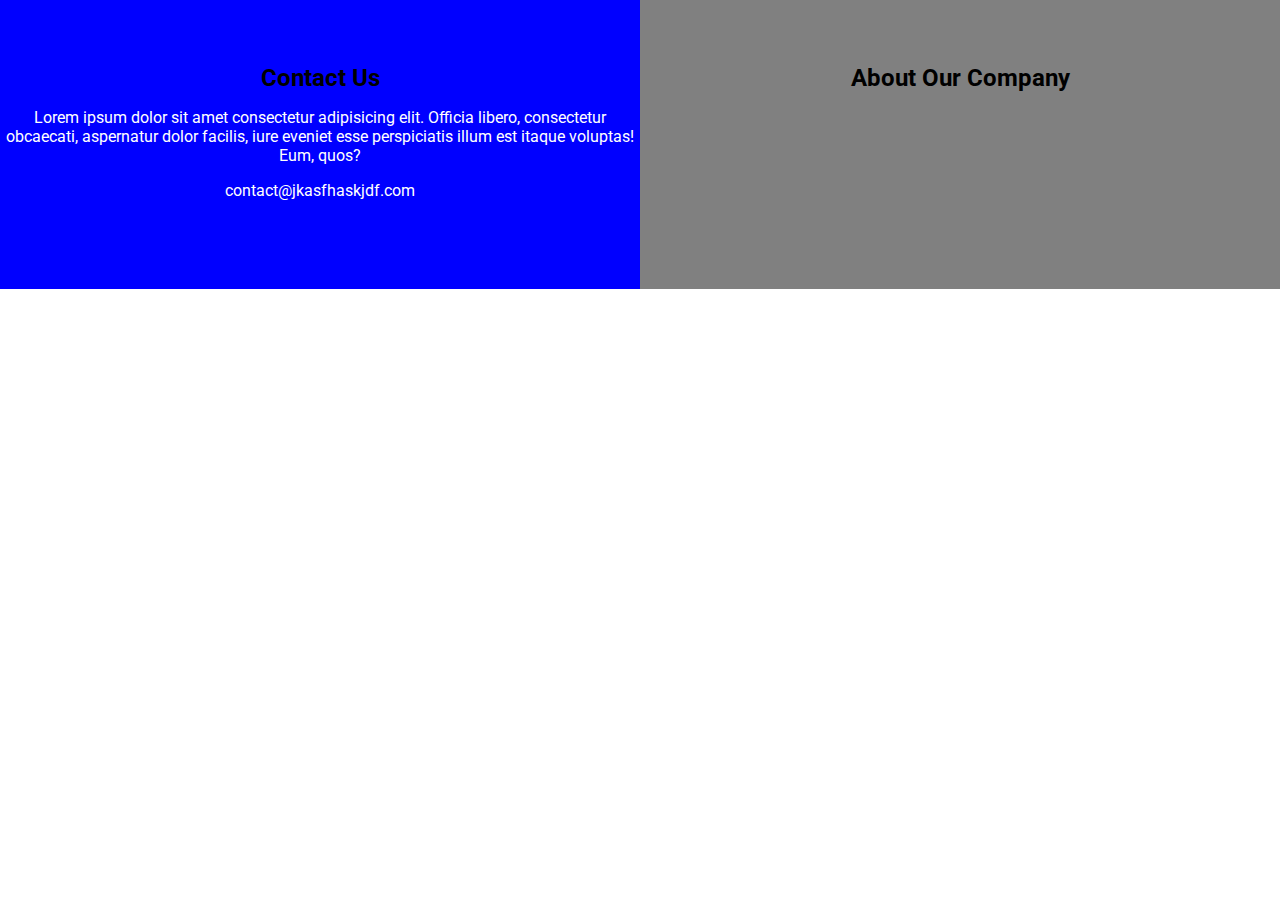
<file: Day 2/index.html>
<!DOCTYPE html>
<html lang="en">
<head>
    <meta charset="UTF-8">
    <meta http-equiv="X-UA-Compatible" content="IE=edge">
    <meta name="viewport" content="width=device-width, initial-scale=1.0">
    <title>CSS Basics</title>
    <link rel="stylesheet" href="./styles.css">
    <link rel="stylesheet" href="https://cdnjs.cloudflare.com/ajax/libs/font-awesome/6.0.0/css/all.min.css" integrity="sha512-9usAa10IRO0HhonpyAIVpjrylPvoDwiPUiKdWk5t3PyolY1cOd4DSE0Ga+ri4AuTroPR5aQvXU9xC6qOPnzFeg==" crossorigin="anonymous" referrerpolicy="no-referrer" />
</head>
<body>
    <!-- <p class="hello">Hello</p>
    <p id="bye">Bye</p>
    <p>asdkjhasdkj</p> -->
    <!-- <a href="./pages/about.html" target="_blank">About Page</a>
    <div class="mydiv">
        <h1>CSS class</h1>
        <p>Hi How are you</p>

    </div>
    <a href="mailto:subsuyog@yopmail.com">Email me</a>

    <div class="content-box">
        Content Box
    </div>
    <div class="border-box">
        Border Box
    </div> -->
<!-- 
   <div class="flexbox">
       <div class="first">
           First
       </div>
       <div class="second">
           Second
       </div>
       <div class="third">
           Third
       </div>
       <div class="fourth">
           Fourth
       </div>
       <div class="fifth">
           Fourth
       </div>
   </div> -->

   <div class="parent-container">
       <div class="contact-us">
           <h2>Contact Us</h2>
           <p>Lorem ipsum dolor sit amet consectetur adipisicing elit. Officia libero, consectetur obcaecati, aspernatur dolor facilis, iure eveniet esse perspiciatis illum est itaque voluptas! Eum, quos?</p>

           <p>contact@jkasfhaskjdf.com</p>
       </div>
       <div class="about-company">
           <h2>About Our Company</h2>
       </div>
   </div>



</body>
</html>
</file>
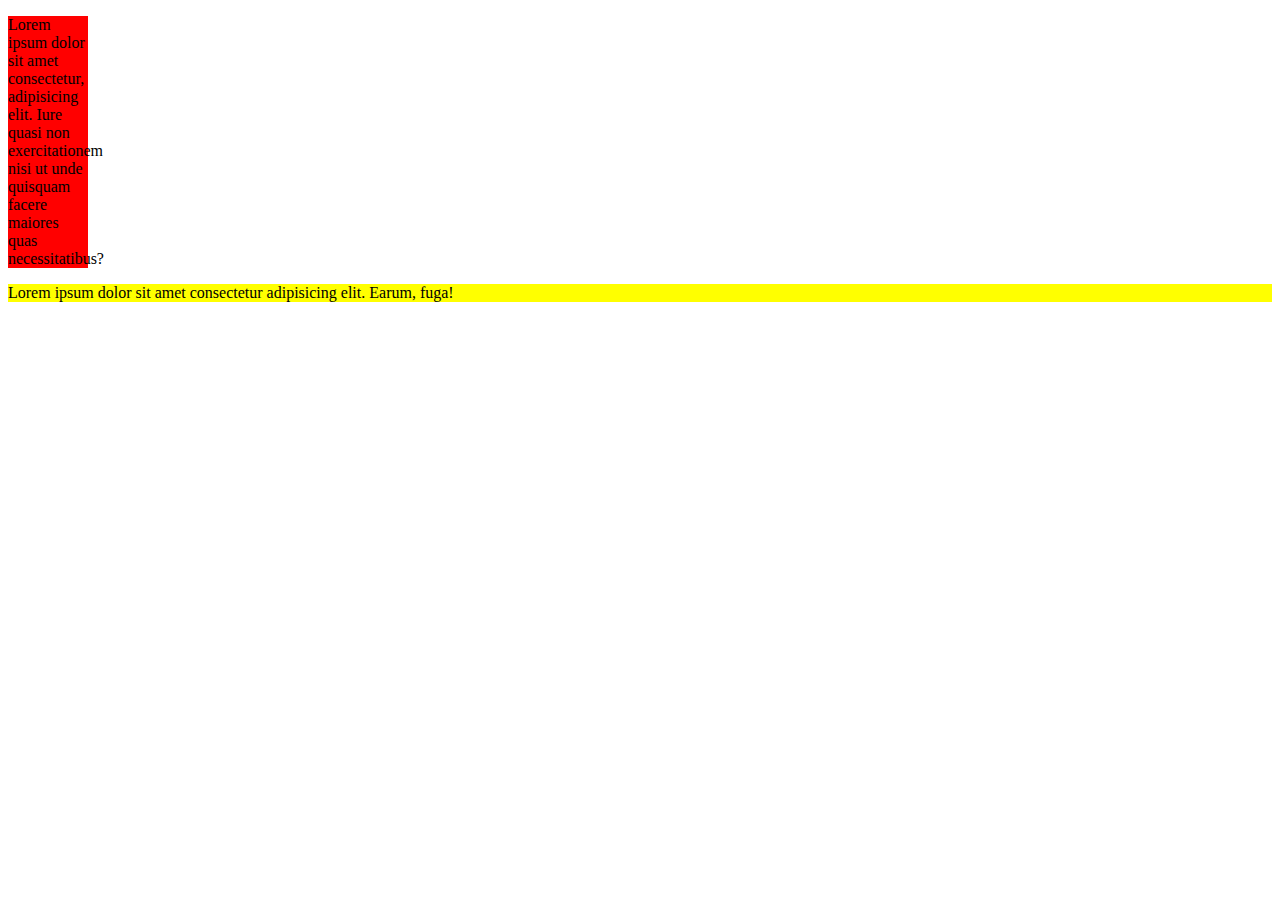
<file: Day 3/index.html>
<!DOCTYPE html>
<html lang="en">
<head>
    <meta charset="UTF-8">
    <meta http-equiv="X-UA-Compatible" content="IE=edge">
    <meta name="viewport" content="width=device-width, initial-scale=1.0">
    <title>Day 4</title>
    <link rel="stylesheet" href="./styles.css">
</head>
<body>
    <div class="myDiv">
        <div class="firstDiv">
            <p>Lorem ipsum dolor sit amet consectetur, adipisicing elit. Iure quasi non exercitationem nisi ut unde quisquam facere maiores quas necessitatibus?</p>
        </div>
        <div class="secondDiv">
            <p>Lorem ipsum dolor sit amet consectetur adipisicing elit. Earum, fuga!</p>
        </div>
    </div>
   
</body>
</html>
</file>
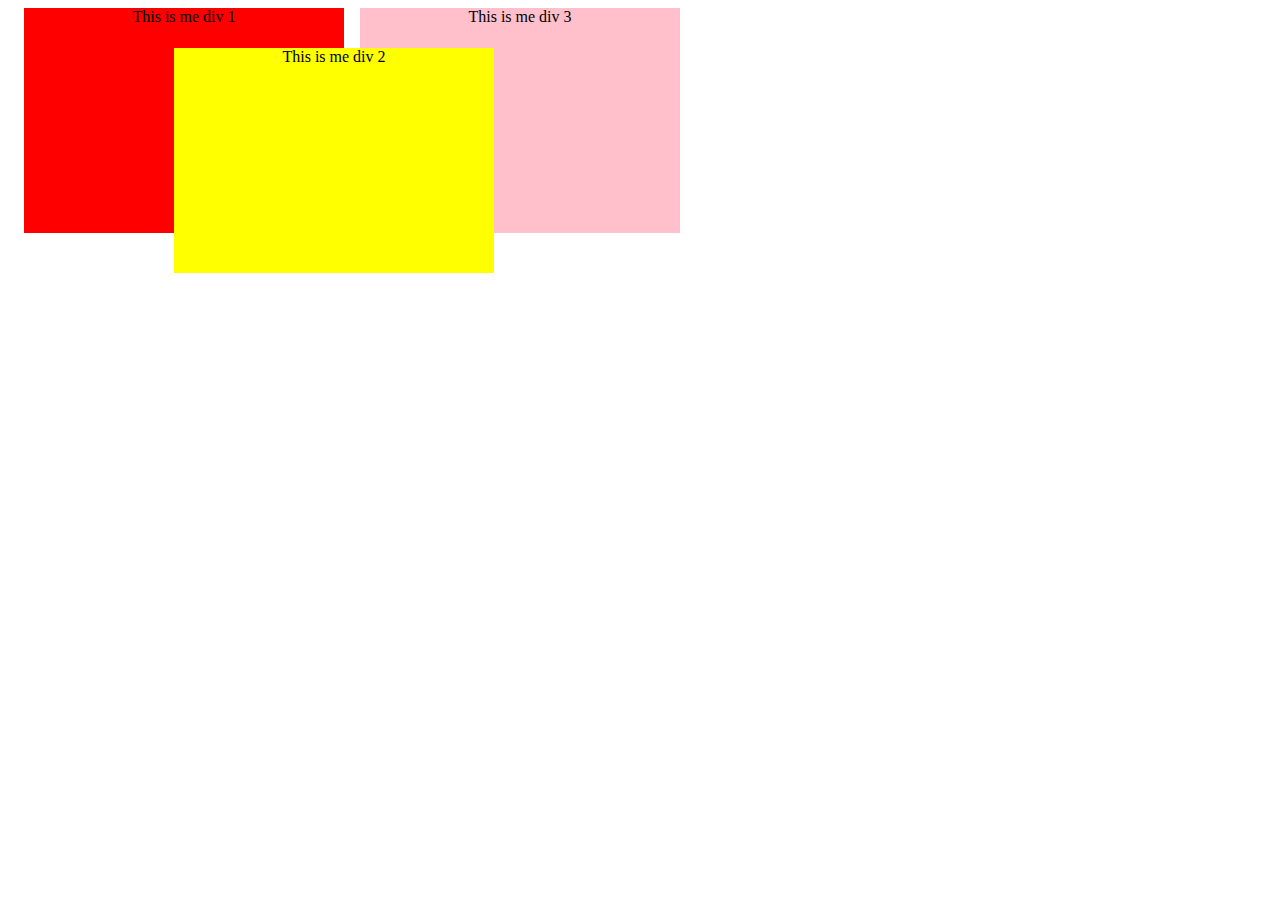
<file: Check it/absolute/index.html>
<!DOCTYPE html>
<html lang="en">
<head>
    <meta charset="UTF-8">
    <meta http-equiv="X-UA-Compatible" content="IE=edge">
    <meta name="viewport" content="width=device-width, initial-scale=1.0">
    <title>Absolute</title>
    <link rel="stylesheet" href="./styles.css">
</head>
<body>
    <div class="container">
        <div class="div1">
            This is me div 1
        </div>
        <div class="div2">
            This is me div 2
        </div>
        <div class="div3">
            This is me div 3
        </div>
      </div>
</body>
</html>
</file>
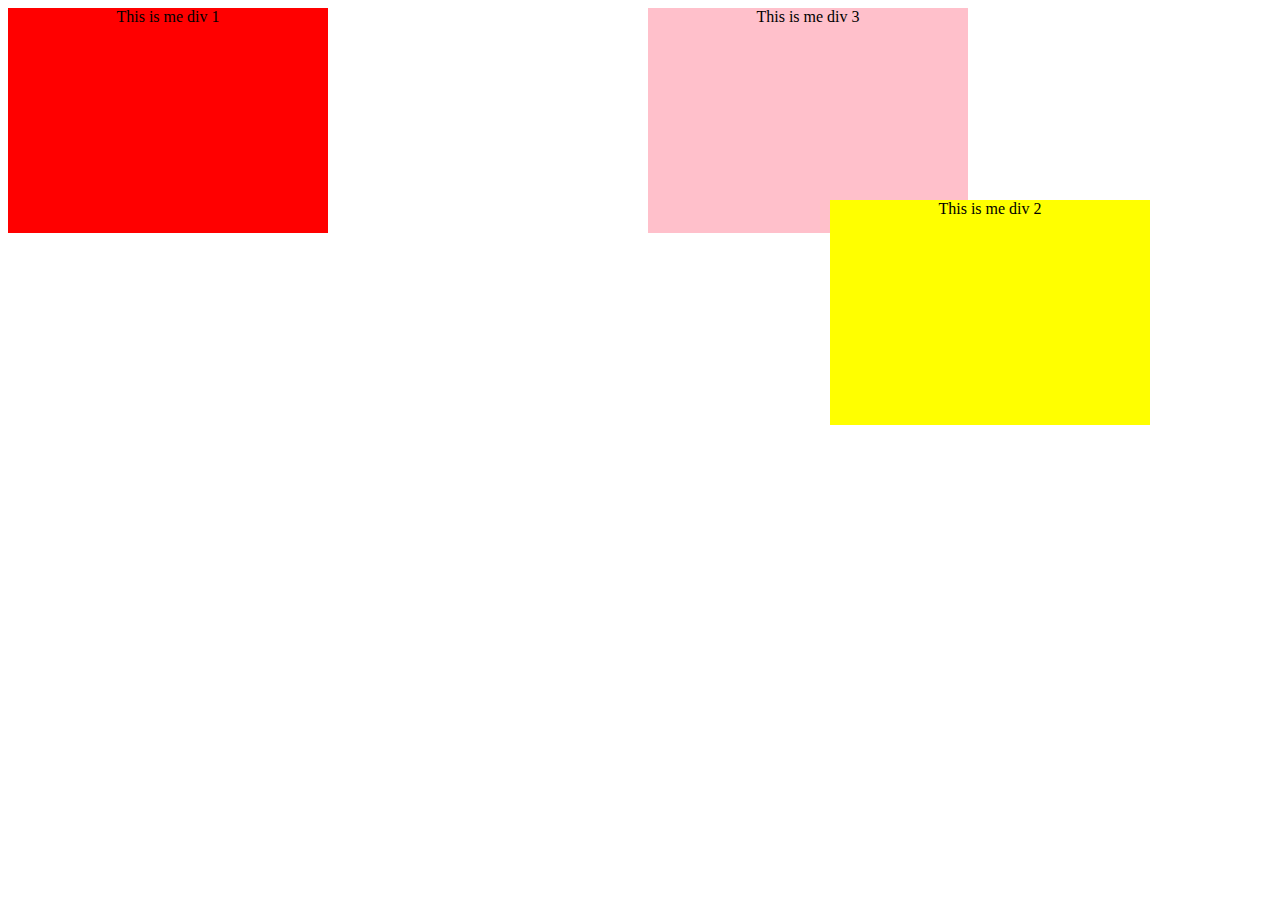
<file: Check it/Relative/index.html>
<!DOCTYPE html>
<html lang="en">
<head>
    <meta charset="UTF-8">
    <meta http-equiv="X-UA-Compatible" content="IE=edge">
    <meta name="viewport" content="width=device-width, initial-scale=1.0">
    <title>Position</title>
    <link rel="stylesheet" href="./styles.css">
</head>
<body>
  <div class="container">
    <div class="div1">
        This is me div 1
    </div>
    <div class="div2">
        This is me div 2
    </div>
    <div class="div3">
        This is me div 3
    </div>
  </div>
</body>
</html>
</file>
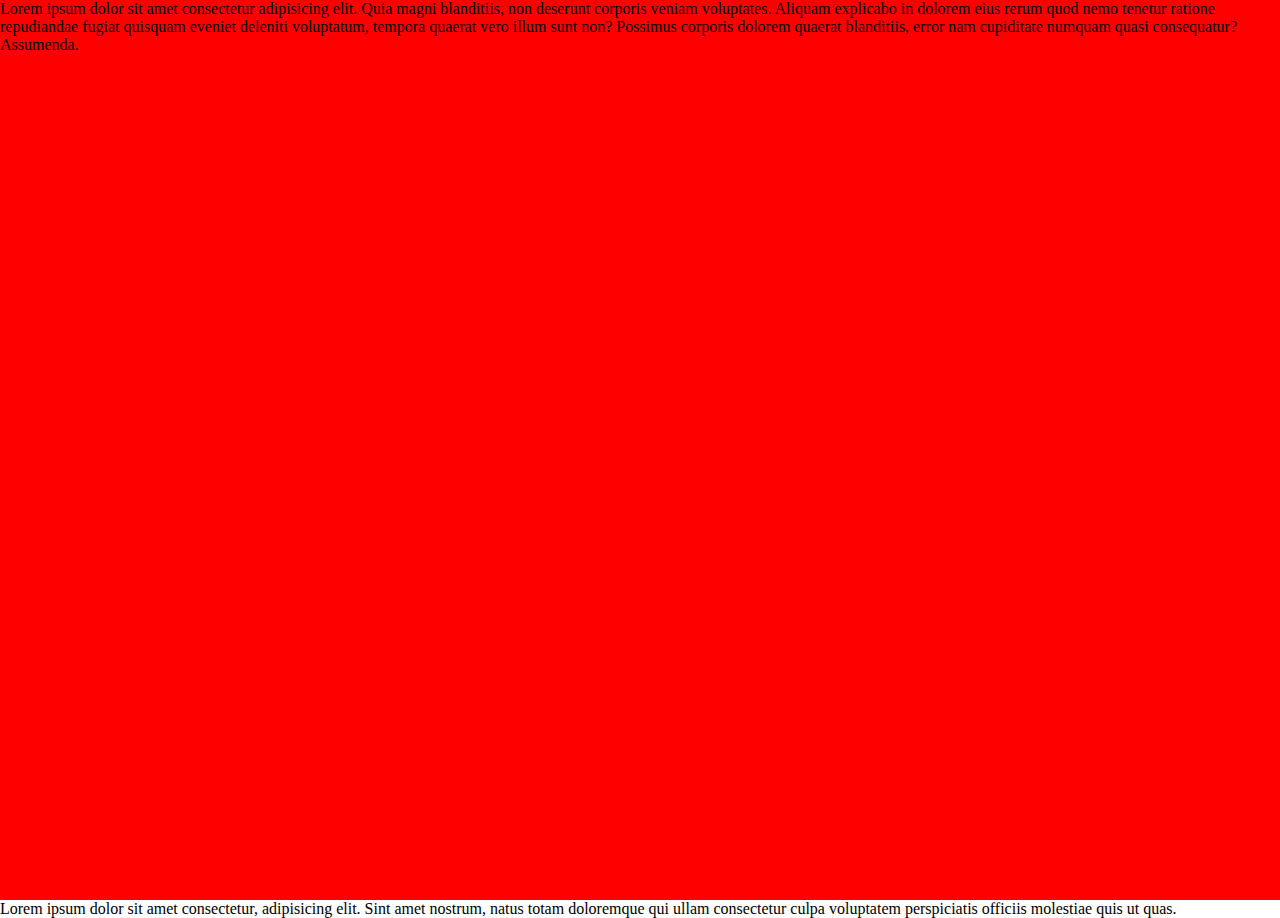
<file: Check it/responsive design/index.html>
<!DOCTYPE html>
<html lang="en">
<head>
    <meta charset="UTF-8">
    <meta http-equiv="X-UA-Compatible" content="IE=edge">
    <meta name="viewport" content="width=device-width, initial-scale=1.0">
    <title>Responsive </title>
    <link rel="stylesheet" href="./app.css">
</head>
<body>
    <div class="text-container">
        Lorem ipsum dolor sit amet consectetur adipisicing elit. Quia magni blanditiis, non deserunt corporis veniam voluptates. Aliquam explicabo in dolorem eius rerum quod nemo tenetur ratione repudiandae fugiat quisquam eveniet deleniti voluptatum, tempora quaerat vero illum sunt non? Possimus corporis dolorem quaerat blanditiis, error nam cupiditate numquam quasi consequatur? Assumenda.
    </div>
    <div class="big-screen">
        Lorem ipsum dolor sit amet consectetur, adipisicing elit. Sint amet nostrum, natus totam doloremque qui ullam consectetur culpa voluptatem perspiciatis officiis molestiae quis ut quas.
    </div>
</body>
</html>
</file>
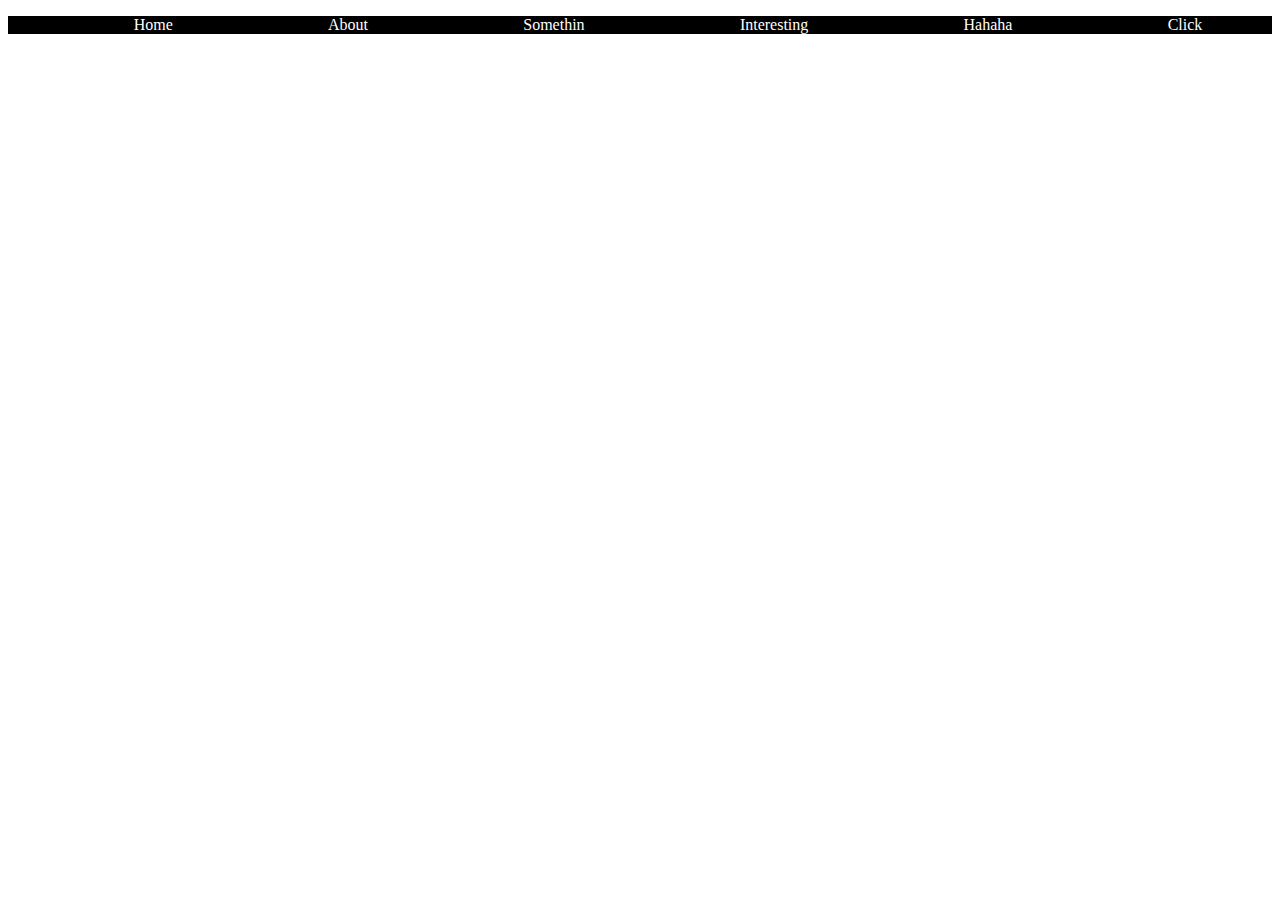
<file: Check it/responsive navbar/index.html>
<!DOCTYPE html>
<html lang="en">
<head>
    <meta charset="UTF-8">
    <meta http-equiv="X-UA-Compatible" content="IE=edge">
    <meta name="viewport" content="width=device-width, initial-scale=1.0">
    <title>Pyaro Navbar</title>
    <link rel="stylesheet" href="./app.css">
    <link rel="stylesheet" href="https://cdnjs.cloudflare.com/ajax/libs/font-awesome/6.0.0/css/all.min.css" integrity="sha512-9usAa10IRO0HhonpyAIVpjrylPvoDwiPUiKdWk5t3PyolY1cOd4DSE0Ga+ri4AuTroPR5aQvXU9xC6qOPnzFeg==" crossorigin="anonymous" referrerpolicy="no-referrer" />
   
</head>
<body>
    <div class="navbar">
        <ul>
            <li>Home</li>
            <li>About</li>
            <li>Somethin</li>
            <li>Interesting</li>
            <li>Hahaha</li>
            <li>Click</li>
        </ul>
    </div>
    <div class="navbar-small-screen">
        <a id="hamBurger" href="#"><i class="fas fa-bars fa-4x "></i></a>
        <ul class="mobile-nav-item">
            <li>Home</li>
            <li>About</li>
            <li>Somethin</li>
            <li>Interesting</li>
            <li>Hahaha</li>
            <li>Click</li>
        </ul>

    </div>
    <script src="./app.js"></script>
</body>
</html>
</file>
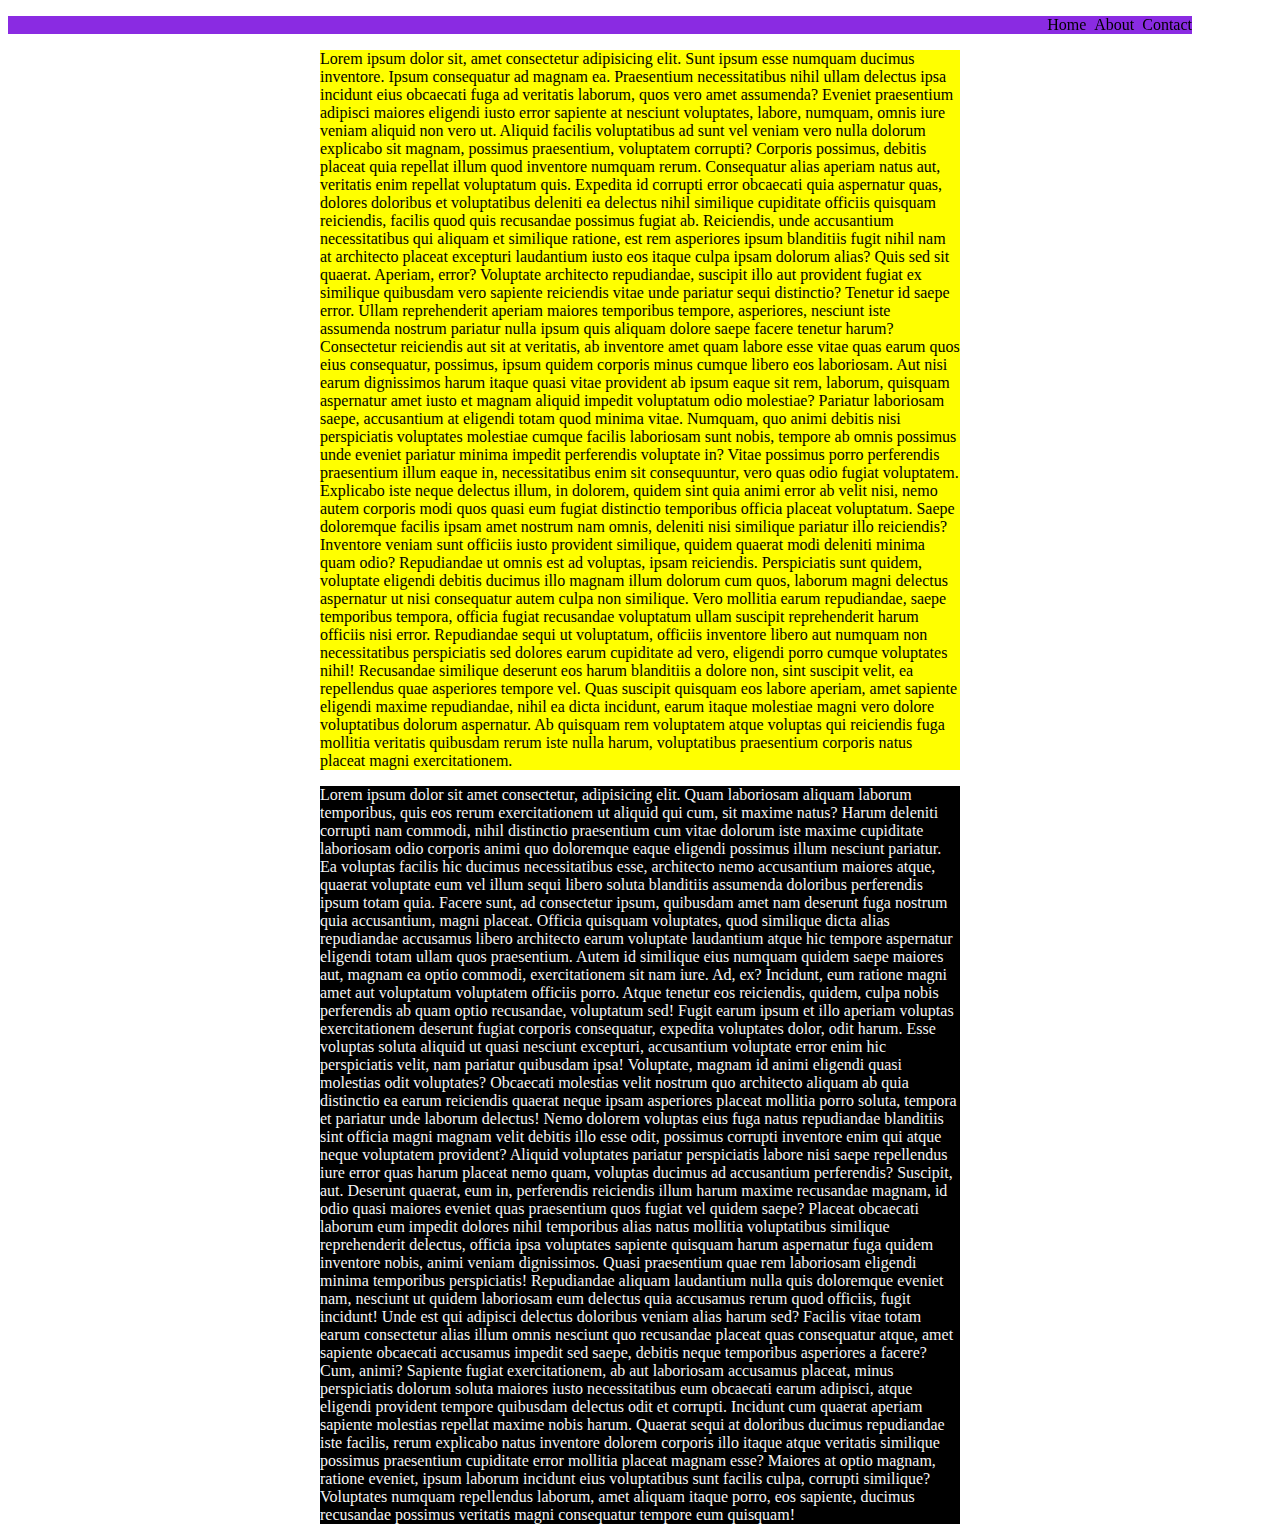
<file: Check it/sticky/index.html>
<!DOCTYPE html>
<html lang="en">
<head>
    <meta charset="UTF-8">
    <meta http-equiv="X-UA-Compatible" content="IE=edge">
    <meta name="viewport" content="width=device-width, initial-scale=1.0">
    <title>Sticky</title>
    <link rel="stylesheet" href="./styles.css">
</head>
<body>
    <div class="navbar">
        <ul>
            <li>Home</li>
            <li>About</li>
            <li>Contact</li>
        </ul>
    </div>
    <div class="hero-container">
        Lorem ipsum dolor sit, amet consectetur adipisicing elit. Sunt ipsum esse numquam ducimus inventore. Ipsum consequatur ad magnam ea. Praesentium necessitatibus nihil ullam delectus ipsa incidunt eius obcaecati fuga ad veritatis laborum, quos vero amet assumenda? Eveniet praesentium adipisci maiores eligendi iusto error sapiente at nesciunt voluptates, labore, numquam, omnis iure veniam aliquid non vero ut. Aliquid facilis voluptatibus ad sunt vel veniam vero nulla dolorum explicabo sit magnam, possimus praesentium, voluptatem corrupti? Corporis possimus, debitis placeat quia repellat illum quod inventore numquam rerum. Consequatur alias aperiam natus aut, veritatis enim repellat voluptatum quis. Expedita id corrupti error obcaecati quia aspernatur quas, dolores doloribus et voluptatibus deleniti ea delectus nihil similique cupiditate officiis quisquam reiciendis, facilis quod quis recusandae possimus fugiat ab. Reiciendis, unde accusantium necessitatibus qui aliquam et similique ratione, est rem asperiores ipsum blanditiis fugit nihil nam at architecto placeat excepturi laudantium iusto eos itaque culpa ipsam dolorum alias? Quis sed sit quaerat. Aperiam, error? Voluptate architecto repudiandae, suscipit illo aut provident fugiat ex similique quibusdam vero sapiente reiciendis vitae unde pariatur sequi distinctio? Tenetur id saepe error. Ullam reprehenderit aperiam maiores temporibus tempore, asperiores, nesciunt iste assumenda nostrum pariatur nulla ipsum quis aliquam dolore saepe facere tenetur harum? Consectetur reiciendis aut sit at veritatis, ab inventore amet quam labore esse vitae quas earum quos eius consequatur, possimus, ipsum quidem corporis minus cumque libero eos laboriosam. Aut nisi earum dignissimos harum itaque quasi vitae provident ab ipsum eaque sit rem, laborum, quisquam aspernatur amet iusto et magnam aliquid impedit voluptatum odio molestiae? Pariatur laboriosam saepe, accusantium at eligendi totam quod minima vitae. Numquam, quo animi debitis nisi perspiciatis voluptates molestiae cumque facilis laboriosam sunt nobis, tempore ab omnis possimus unde eveniet pariatur minima impedit perferendis voluptate in? Vitae possimus porro perferendis praesentium illum eaque in, necessitatibus enim sit consequuntur, vero quas odio fugiat voluptatem. Explicabo iste neque delectus illum, in dolorem, quidem sint quia animi error ab velit nisi, nemo autem corporis modi quos quasi eum fugiat distinctio temporibus officia placeat voluptatum. Saepe doloremque facilis ipsam amet nostrum nam omnis, deleniti nisi similique pariatur illo reiciendis? Inventore veniam sunt officiis iusto provident similique, quidem quaerat modi deleniti minima quam odio? Repudiandae ut omnis est ad voluptas, ipsam reiciendis. Perspiciatis sunt quidem, voluptate eligendi debitis ducimus illo magnam illum dolorum cum quos, laborum magni delectus aspernatur ut nisi consequatur autem culpa non similique. Vero mollitia earum repudiandae, saepe temporibus tempora, officia fugiat recusandae voluptatum ullam suscipit reprehenderit harum officiis nisi error. Repudiandae sequi ut voluptatum, officiis inventore libero aut numquam non necessitatibus perspiciatis sed dolores earum cupiditate ad vero, eligendi porro cumque voluptates nihil! Recusandae similique deserunt eos harum blanditiis a dolore non, sint suscipit velit, ea repellendus quae asperiores tempore vel. Quas suscipit quisquam eos labore aperiam, amet sapiente eligendi maxime repudiandae, nihil ea dicta incidunt, earum itaque molestiae magni vero dolore voluptatibus dolorum aspernatur. Ab quisquam rem voluptatem atque voluptas qui reiciendis fuga mollitia veritatis quibusdam rerum iste nulla harum, voluptatibus praesentium corporis natus placeat magni exercitationem.
    </div>
    <div class="hero-container2">
        Lorem ipsum dolor sit amet consectetur, adipisicing elit. Quam laboriosam aliquam laborum temporibus, quis eos rerum exercitationem ut aliquid qui cum, sit maxime natus? Harum deleniti corrupti nam commodi, nihil distinctio praesentium cum vitae dolorum iste maxime cupiditate laboriosam odio corporis animi quo doloremque eaque eligendi possimus illum nesciunt pariatur. Ea voluptas facilis hic ducimus necessitatibus esse, architecto nemo accusantium maiores atque, quaerat voluptate eum vel illum sequi libero soluta blanditiis assumenda doloribus perferendis ipsum totam quia. Facere sunt, ad consectetur ipsum, quibusdam amet nam deserunt fuga nostrum quia accusantium, magni placeat. Officia quisquam voluptates, quod similique dicta alias repudiandae accusamus libero architecto earum voluptate laudantium atque hic tempore aspernatur eligendi totam ullam quos praesentium. Autem id similique eius numquam quidem saepe maiores aut, magnam ea optio commodi, exercitationem sit nam iure. Ad, ex? Incidunt, eum ratione magni amet aut voluptatum voluptatem officiis porro. Atque tenetur eos reiciendis, quidem, culpa nobis perferendis ab quam optio recusandae, voluptatum sed! Fugit earum ipsum et illo aperiam voluptas exercitationem deserunt fugiat corporis consequatur, expedita voluptates dolor, odit harum. Esse voluptas soluta aliquid ut quasi nesciunt excepturi, accusantium voluptate error enim hic perspiciatis velit, nam pariatur quibusdam ipsa! Voluptate, magnam id animi eligendi quasi molestias odit voluptates? Obcaecati molestias velit nostrum quo architecto aliquam ab quia distinctio ea earum reiciendis quaerat neque ipsam asperiores placeat mollitia porro soluta, tempora et pariatur unde laborum delectus! Nemo dolorem voluptas eius fuga natus repudiandae blanditiis sint officia magni magnam velit debitis illo esse odit, possimus corrupti inventore enim qui atque neque voluptatem provident? Aliquid voluptates pariatur perspiciatis labore nisi saepe repellendus iure error quas harum placeat nemo quam, voluptas ducimus ad accusantium perferendis? Suscipit, aut. Deserunt quaerat, eum in, perferendis reiciendis illum harum maxime recusandae magnam, id odio quasi maiores eveniet quas praesentium quos fugiat vel quidem saepe? Placeat obcaecati laborum eum impedit dolores nihil temporibus alias natus mollitia voluptatibus similique reprehenderit delectus, officia ipsa voluptates sapiente quisquam harum aspernatur fuga quidem inventore nobis, animi veniam dignissimos. Quasi praesentium quae rem laboriosam eligendi minima temporibus perspiciatis! Repudiandae aliquam laudantium nulla quis doloremque eveniet nam, nesciunt ut quidem laboriosam eum delectus quia accusamus rerum quod officiis, fugit incidunt! Unde est qui adipisci delectus doloribus veniam alias harum sed? Facilis vitae totam earum consectetur alias illum omnis nesciunt quo recusandae placeat quas consequatur atque, amet sapiente obcaecati accusamus impedit sed saepe, debitis neque temporibus asperiores a facere? Cum, animi? Sapiente fugiat exercitationem, ab aut laboriosam accusamus placeat, minus perspiciatis dolorum soluta maiores iusto necessitatibus eum obcaecati earum adipisci, atque eligendi provident tempore quibusdam delectus odit et corrupti. Incidunt cum quaerat aperiam sapiente molestias repellat maxime nobis harum. Quaerat sequi at doloribus ducimus repudiandae iste facilis, rerum explicabo natus inventore dolorem corporis illo itaque atque veritatis similique possimus praesentium cupiditate error mollitia placeat magnam esse? Maiores at optio magnam, ratione eveniet, ipsum laborum incidunt eius voluptatibus sunt facilis culpa, corrupti similique? Voluptates numquam repellendus laborum, amet aliquam itaque porro, eos sapiente, ducimus recusandae possimus veritatis magni consequatur tempore eum quisquam!
    </div>
</body>
</html>
</file>
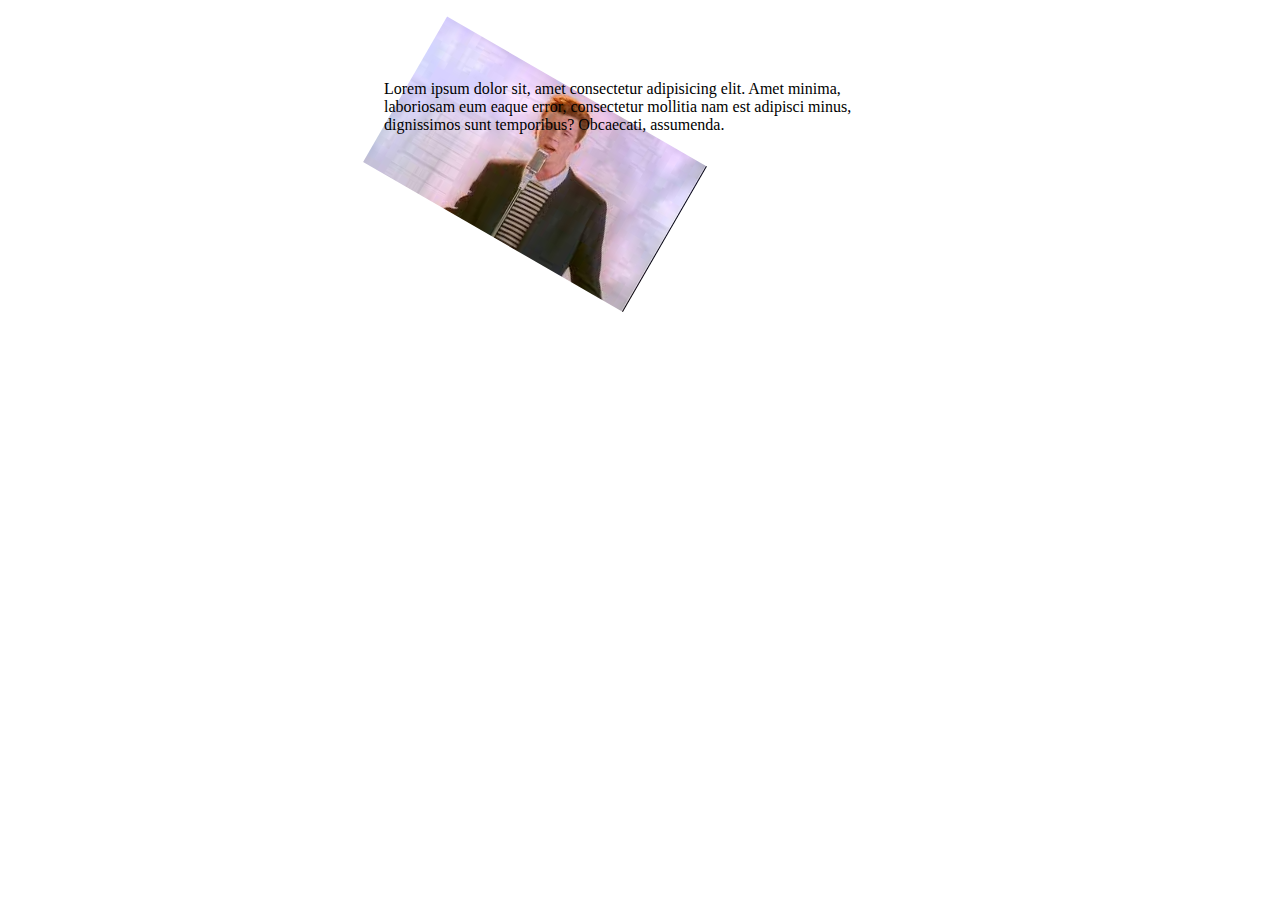
<file: Check it/z-index/index.html>
<!DOCTYPE html>
<html lang="en">
<head>
    <meta charset="UTF-8">
    <meta http-equiv="X-UA-Compatible" content="IE=edge">
    <meta name="viewport" content="width=device-width, initial-scale=1.0">
    <title>Z-Index</title>
    <link rel="stylesheet" href="./styles.css">
</head>
<body>
    <div class="div1">
        <div class="some-text">
            Lorem ipsum dolor sit, amet consectetur adipisicing elit. Amet minima, laboriosam eum eaque error, consectetur mollitia nam est adipisci minus, dignissimos sunt temporibus? Obcaecati, assumenda.
        </div>
        <div class="some-image">
            <img src="./download.jfif" alt="">
        </div>
    </div>
</body>
</html>
</file>
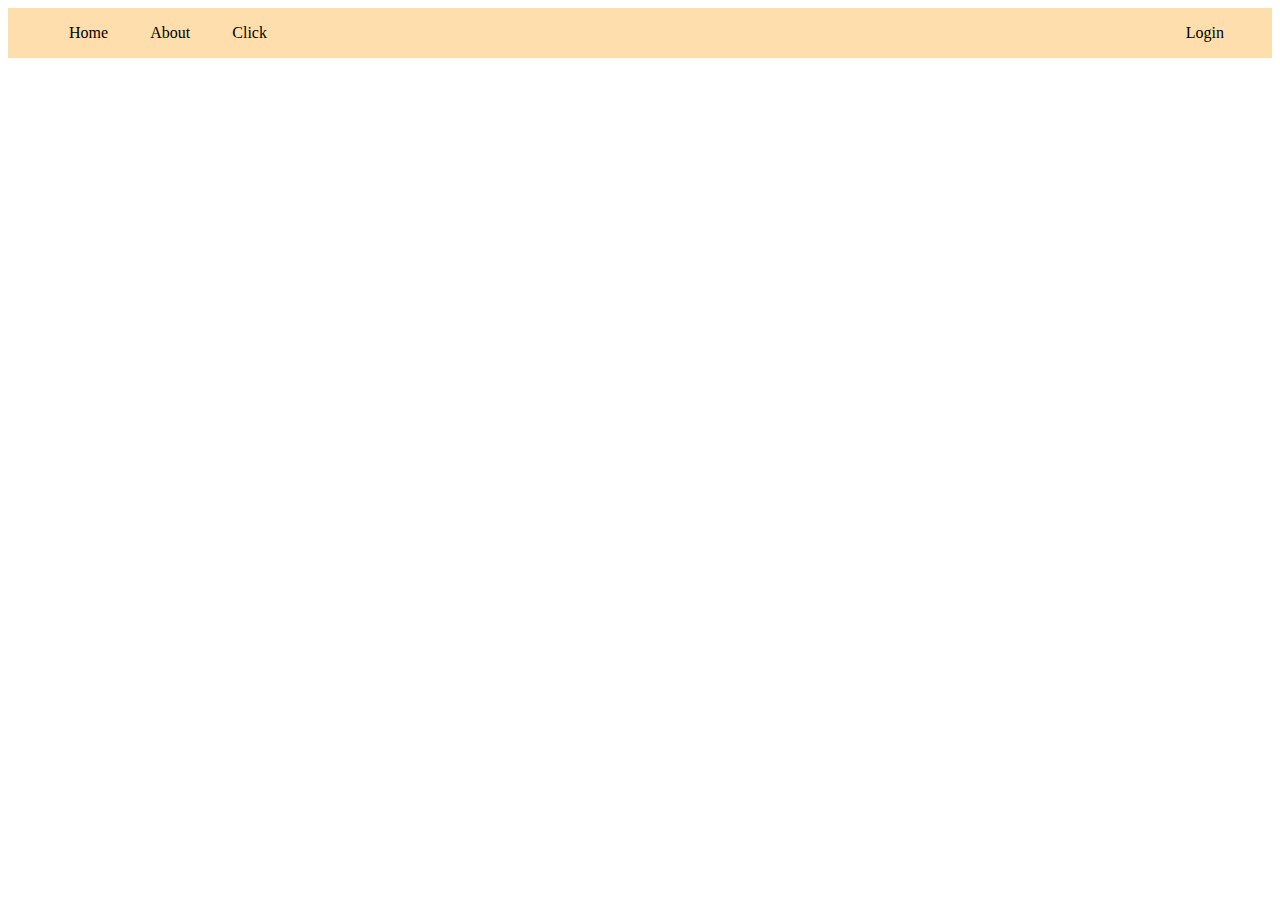
<file: Day 3/navbar/index.html>
<!DOCTYPE html>
<html lang="en">
<head>
    <meta charset="UTF-8">
    <meta http-equiv="X-UA-Compatible" content="IE=edge">
    <meta name="viewport" content="width=device-width, initial-scale=1.0">
    <title>Navbar</title>
    <link rel="stylesheet" href="./styles.css">
</head> 
<body>
    <div class="navbar-container">
        <div class="nav-left">
            <ul>
                <li>Home</li>
                <li>About</li>
                <li>Click</li>
            </ul>
        </div>
        <div class="nav-right">
            <ul>
                <li>Login</li>
            </ul>
        </div>
    </div>
</body>
</html>
</file>
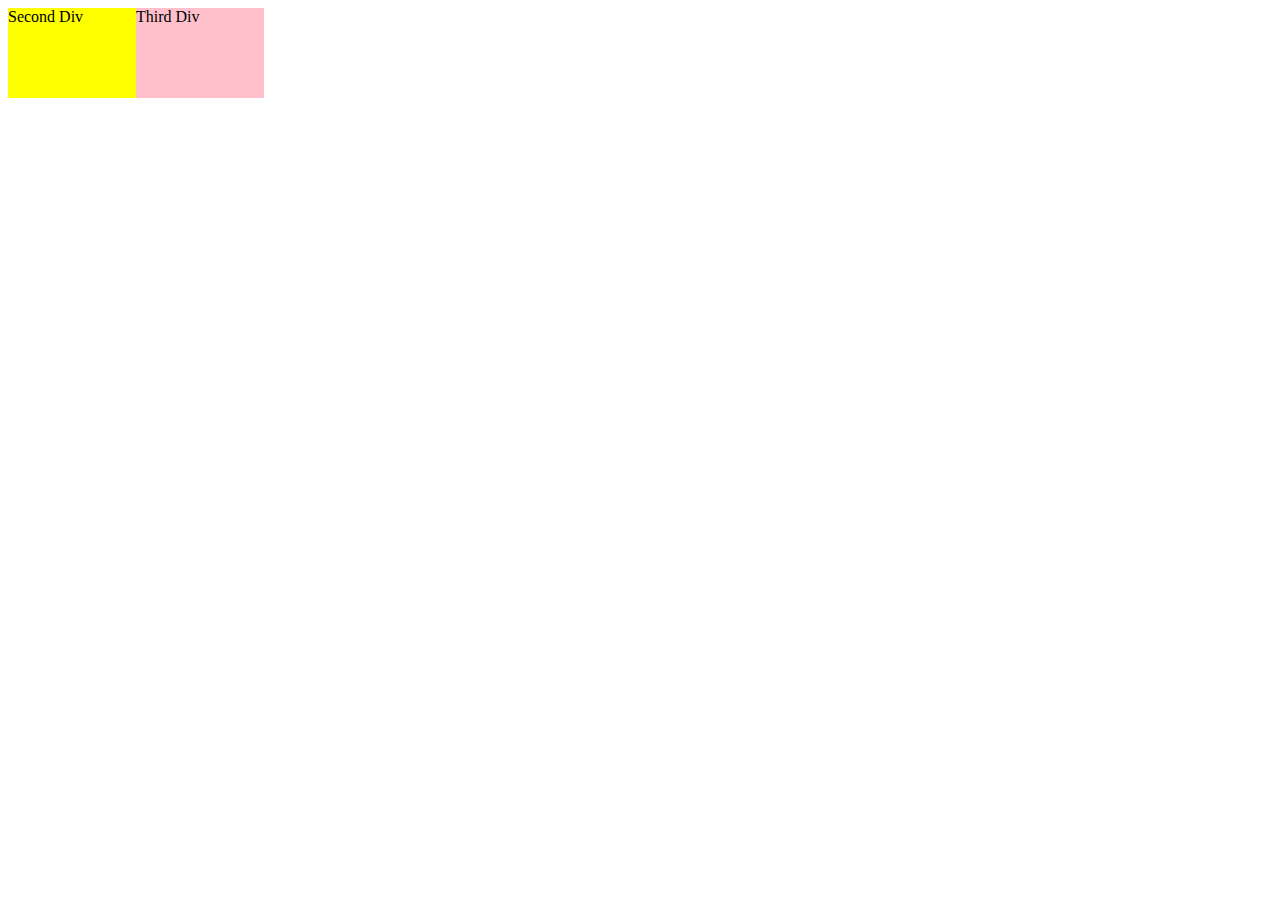
<file: Day 3/Relative/index.html>
<!DOCTYPE html>
<html lang="en">
<head>
    <meta charset="UTF-8">
    <meta http-equiv="X-UA-Compatible" content="IE=edge">
    <meta name="viewport" content="width=device-width, initial-scale=1.0">
    <title>Relative Positioning</title>
    <link rel="stylesheet" href="./styles.css">
</head>
<body>
  <div class="container">
    <div class="div1">
        First Div
    </div>
    <div class="div2">
        Second Div
    </div>
    <div class="div3">
        Third Div
    </div>
  </div>
  
</body>
</html>
</file>
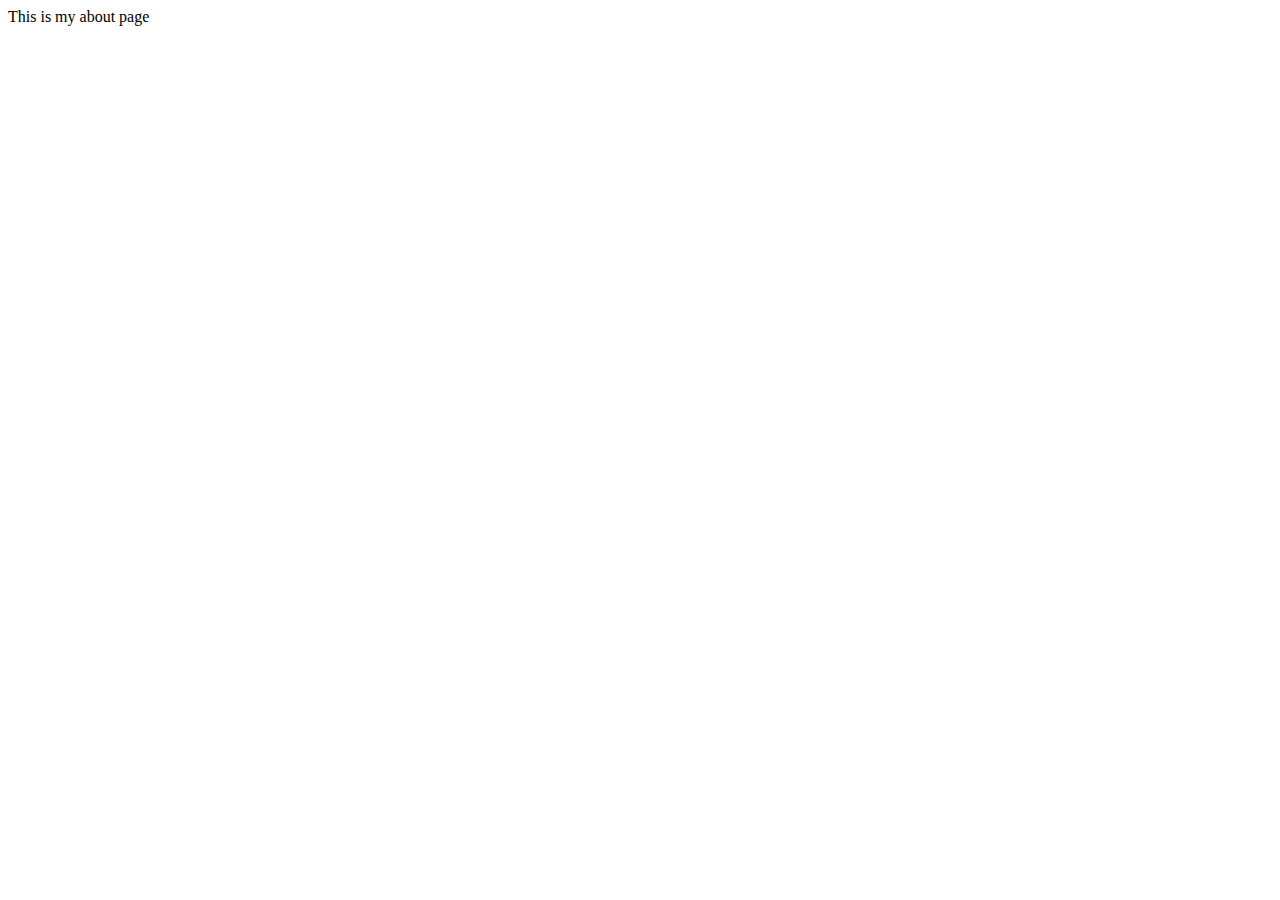
<file: Day 2/pages/about.html>
<!DOCTYPE html>
<html lang="en">
<head>
    <meta charset="UTF-8">
    <meta http-equiv="X-UA-Compatible" content="IE=edge">
    <meta name="viewport" content="width=device-width, initial-scale=1.0">
    <title>Document</title>
</head>
<body>
    This is my about page
</body>
</html>
</file>
<file: Day 2/styles.css>
@import url('https://fonts.googleapis.com/css2?family=Roboto:wght@100&display=swap');
*{
    padding: 0;
    margin: 0;
}
body{
    font-family: 'Roboto', sans-serif;
    box-sizing: border-box;
  
}
p{
    color: white;
}
.hello{
    color: black;
}
.mydiv{
    border: 1px solid green;
    width: 13rem;
    margin-top: 1rem;
    margin-left: 1rem;
    padding: 1rem;

}

.mydiv h1{
    font-size: 2rem;
}
/* 1 rem = 16px */
.mydiv > p{
    font-size: 2rem;

}

/* Content and border box */

.content-box{
    margin-left: 1rem;
    box-sizing: content-box;
    width: 13rem;
    background-color: red;
    padding: 1rem;
}

.border-box{
    margin-left: 1rem;
    box-sizing: border-box;
    width: 13rem;
    background-color: blue;
    padding: 1rem;
}
.ram{
    width: 50vw;
    height: 50vh;
    background-color: red;
}

.first,.second,.third,.fourth{
    background-color: red;
    margin: 1rem;
}
.flexbox{
    display: flex;
    justify-content: space-between;
    /* justify-content: space-around; */
    flex-wrap: wrap;
}

.parent-container{
    display: flex;
    justify-content: space-around;
}

.parent-container .contact-us{
    background-color: blue;
    width: 50vw;
    height: 25vh;
    padding-top: 4rem;
    text-align: center;
}

.parent-container .contact-us p{
    margin-top:1rem;
}
.parent-container>.about-company{
    background-color: gray;
    padding-top: 4rem;
    width: 50vw;
    height: 25vh;
    text-align: center;
}
</file>
<file: Day 3/styles.css>
.myDiv{
    /* display: flex; */
    /* justify-content: space-around; */
}
.myDiv  .firstDiv{
    width: 5rem;
    background-color: red;
}

.myDiv .secondDiv{
    background-color: yellow;
}
</file>
<file: Check it/absolute/styles.css>
.container{
    display: flex;
    /* absolute use garna manxa bhane tsko parent lai relative garna parxa */
    position: relative;
}
.div1,.div2,.div3{
    width: 25vw;
    height: 25vh;
    text-align: center;
    margin-left: 1rem;
}
.div1{
    
    background-color: red;
}

.div2{
    background-color: yellow;
    position: absolute;
    top: 40px;
    left: 150px;

}
.div3{
    background-color: pink;
}
</file>
<file: Check it/Relative/styles.css>
.container{
    display: flex;
}
.div1,.div2,.div3{
    width: 25vw;
    height: 25vh;
    text-align: center;
}
.div1{
    
    background-color: red;
}

.div2{
    background-color: yellow;
    position: relative;
    top: 12rem;
    left:502px;
}
.div3{
    background-color: pink;
}
</file>
<file: Check it/responsive design/app.css>
*{
    margin: 0;
    padding: 0;
}
.text-container{
    width: 100vw;
    height: 100vh;
    /* margin: 1rem auto; */
    background-color: red;
}

@media(min-width:280px) and (max-width:768px){
    .text-container{
        width: 100vw;
        height: 33vh;
    }
    .big-screen{
        display: none;
    }
}
</file>
<file: Check it/responsive navbar/app.css>
.navbar>ul{
    display: flex;
    background-color: black;
    justify-content: space-around;
}
.navbar>ul>li{
    list-style: none;
    margin-left: 1rem;
   color: white;
}
.navbar-small-screen{
    display: none;
}

@media(min-width:200px)and (max-width:768px){
      .navbar{
          display: none;
      }
      .navbar-small-screen{
        display: block;
    }
    .navbar-small-screen>ul{
        display: none;
    }

}
</file>
<file: Check it/sticky/styles.css>
.navbar{
    position: sticky;
    width: 100vw;
    top: 0;
}
.navbar>ul{
    display: flex;
    justify-content: end;
    margin-right: 6rem;
    background-color: blueviolet;
}
.navbar>ul>li{
    list-style: none;
    margin-left: 0.5rem;

}
.hero-container,.hero-container2{
    width: 50vw;
    margin: 1rem auto;
}

.hero-container{
    background-color: yellow;
}
.hero-container2{
    background-color: black;
    color: whitesmoke;
}
</file>
<file: Check it/z-index/styles.css>
.div1{
    width: 40vw;
    margin: 5rem auto;
    position: relative;
}

.some-image{
    position: absolute;
    top: 0;
    z-index: -1;
    transform: rotate(30deg);
}
</file>
<file: Day 3/navbar/styles.css>
.navbar-container{
    display: flex;
    justify-content: space-between;
    background-color: navajowhite;
}
.nav-left>ul{
    display: flex;
    width: 15rem;
    justify-content: space-around;
}


.nav-left>ul>li{
    list-style: none;
    cursor:pointer;
}
.nav-right>ul>li{
    list-style: none    ;
    margin-right: 3rem;
    cursor: pointer;

}
</file>
<file: Day 3/Relative/styles.css>
/* body{
    background-color: red;
} */
.container{
    display: flex;
    position: relative;
    height: 100vh;
   
}
.div1,.div2,.div3{
    width: 10vw;
    height: 10vh;
}

.div1{
    background-color: red;
}
.div2{
    background-color: yellow;
 position: absolute;
    top: 0;
  
}
.div3{
    background-color: pink;
}
</file>
